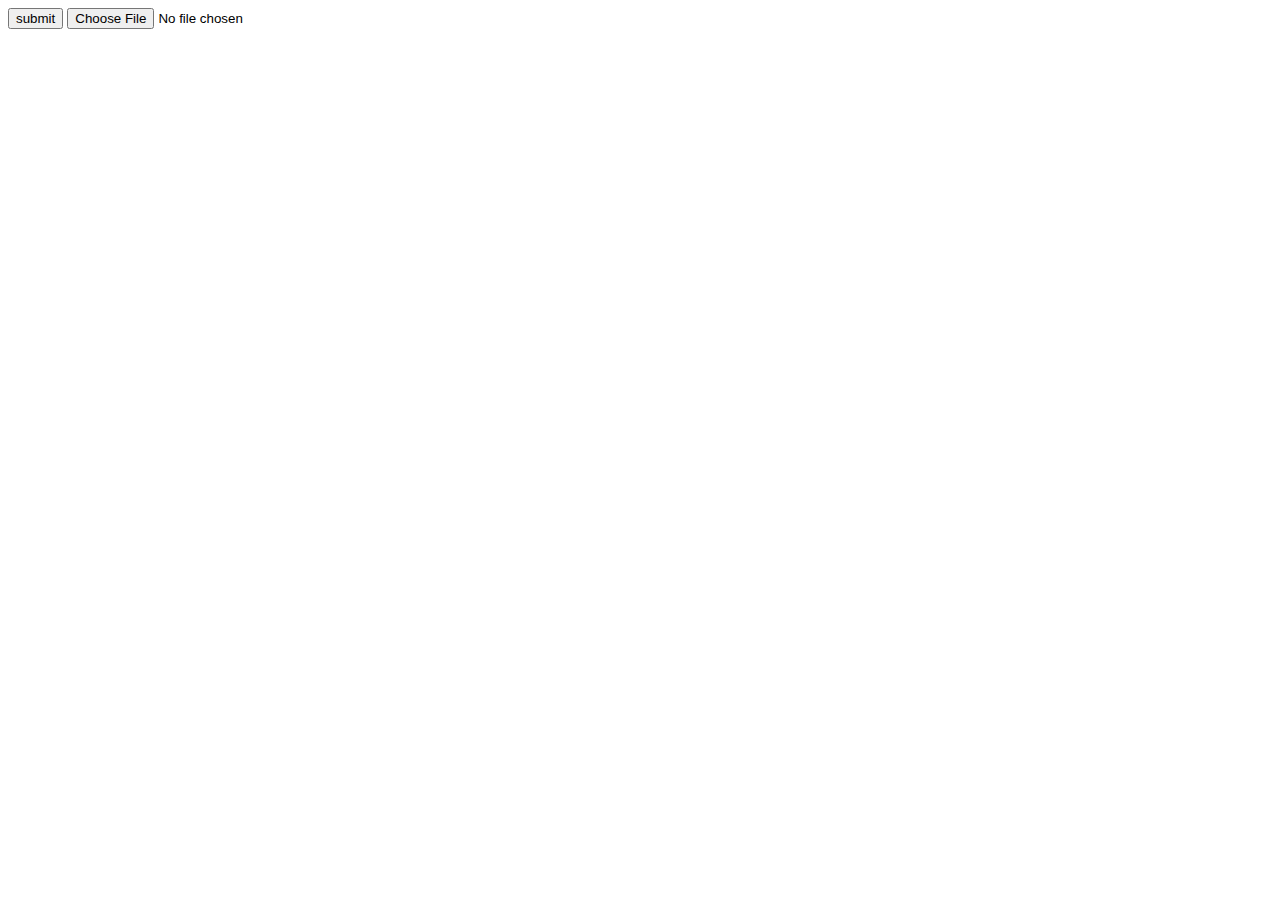
<file: filereader.html>
<!DOCTYPE html>
<html lang="en">

<head>
    <meta charset="UTF-8">
    <meta name="viewport" content="width=device-width, initial-scale=1.0">
    <meta http-equiv="X-UA-Compatible" content="ie=edge">
    <title>Filereader</title>
</head>

<body>
    <input type="button" value="submit">
    <input type="file" accept="application/pdf">

    <script>
        var fileReader = new FileReader();
        fileReader.onload = function (evt) {
            console.log(fileReader.result)
        }
        document.querySelector("input[type=button]").addEventListener("click", function () {
            var upload = document.querySelector("input[type=file]").files[0];
            if (upload) {
                fileReader.readAsArrayBuffer(upload);
            }
            else {
                alert('未選擇')
            }
        });
    </script>
</body>

</html>
</file>
